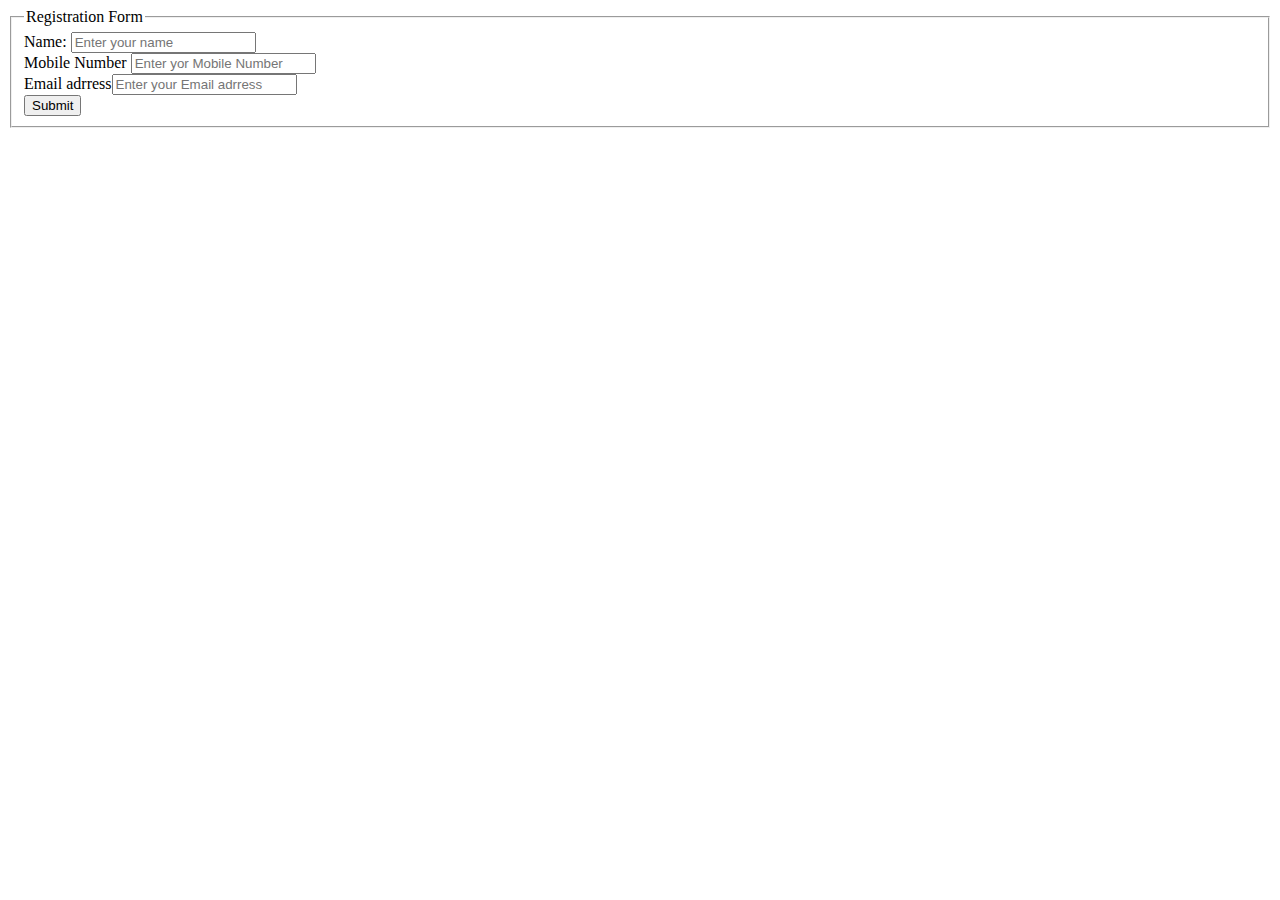
<file: form.html>
<!DOCTYPE html>
<html lang="en">
<head>
    <meta charset="UTF-8">
    <meta name="viewport" content="width=device-width, initial-scale=1.0">
    <title>Document</title>
</head>
<body>
    <form>
        <fieldset>
            <legend> Registration Form </legend>
            <label for="Form">Name:</label> <input type="text" placeholder="Enter your name"/> </br>
            <label for="Form">Mobile Number</label> <input type="text" placeholder="Enter yor Mobile Number"/> </br>
            <label for="Form">Email adrress</label><input type="text" placeholder="Enter your Email adrress"/> </br>
            <!-- <input type="text" placeholder="Fill the Details"/> </br> -->
            <!-- <input type=" submit" value="save"> -->
            <button type="submit">Submit</button>

        </fieldset>
    </form>
</body>
</html>
</file>
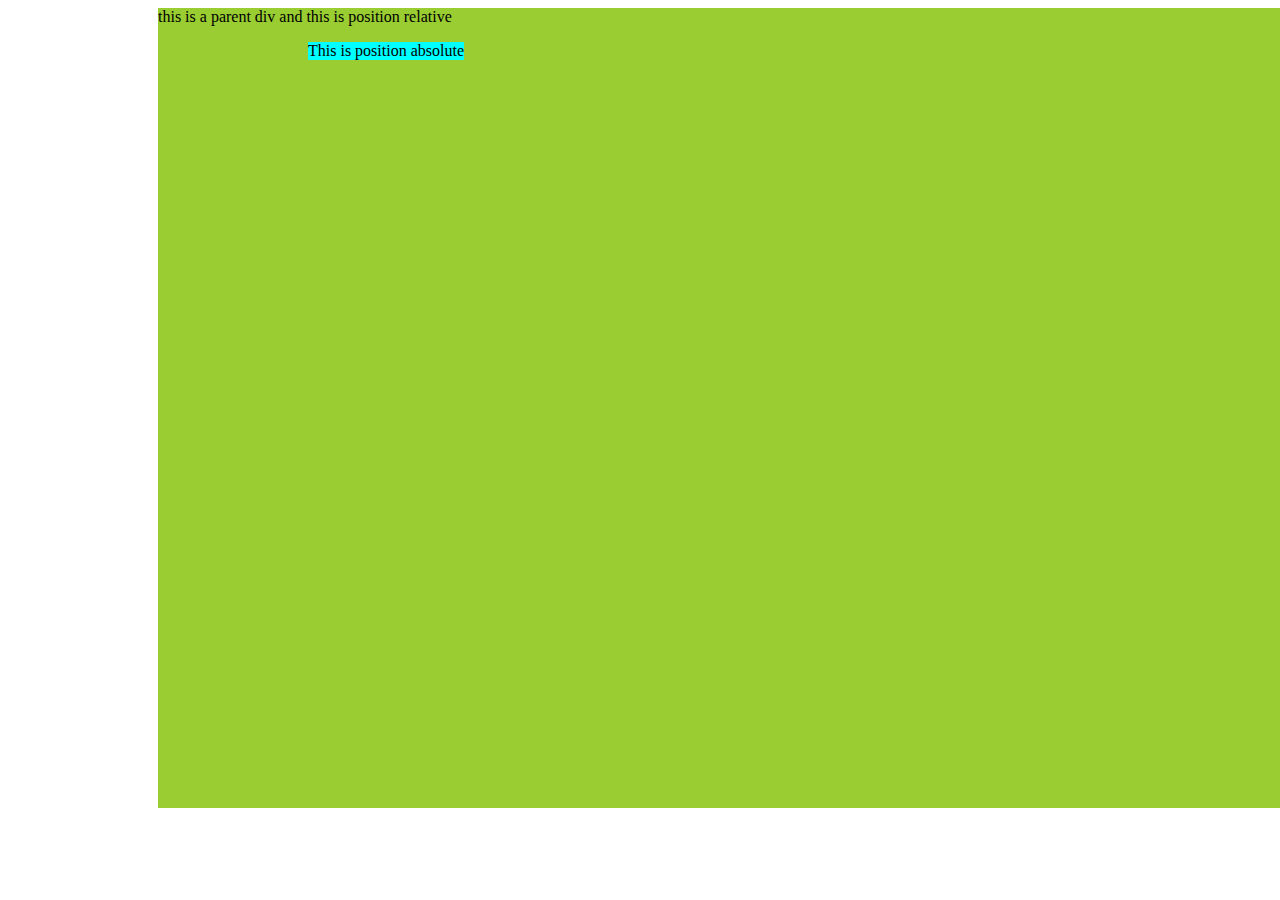
<file: css/Day.html>
<!DOCTYPE html>
<html lang="en">
<head>
    <meta charset="UTF-8">
    <meta name="viewport" content="width=device-width, initial-scale=1.0">
    <title>Document</title>
    <style>
        div {
            background-color: yellowgreen;
            height: 800px;
            width: 100%;
            position: relative;
            left: 150px;


        }
        div p{
            background-color: aqua;
            position: absolute;
            left: 150px;
        }
    </style>
</head>
<body>
    <div>
        this is a parent div  and this is position relative
        <p>
            This is position absolute 
        </p>

    </div>

</body>
</html>
</file>
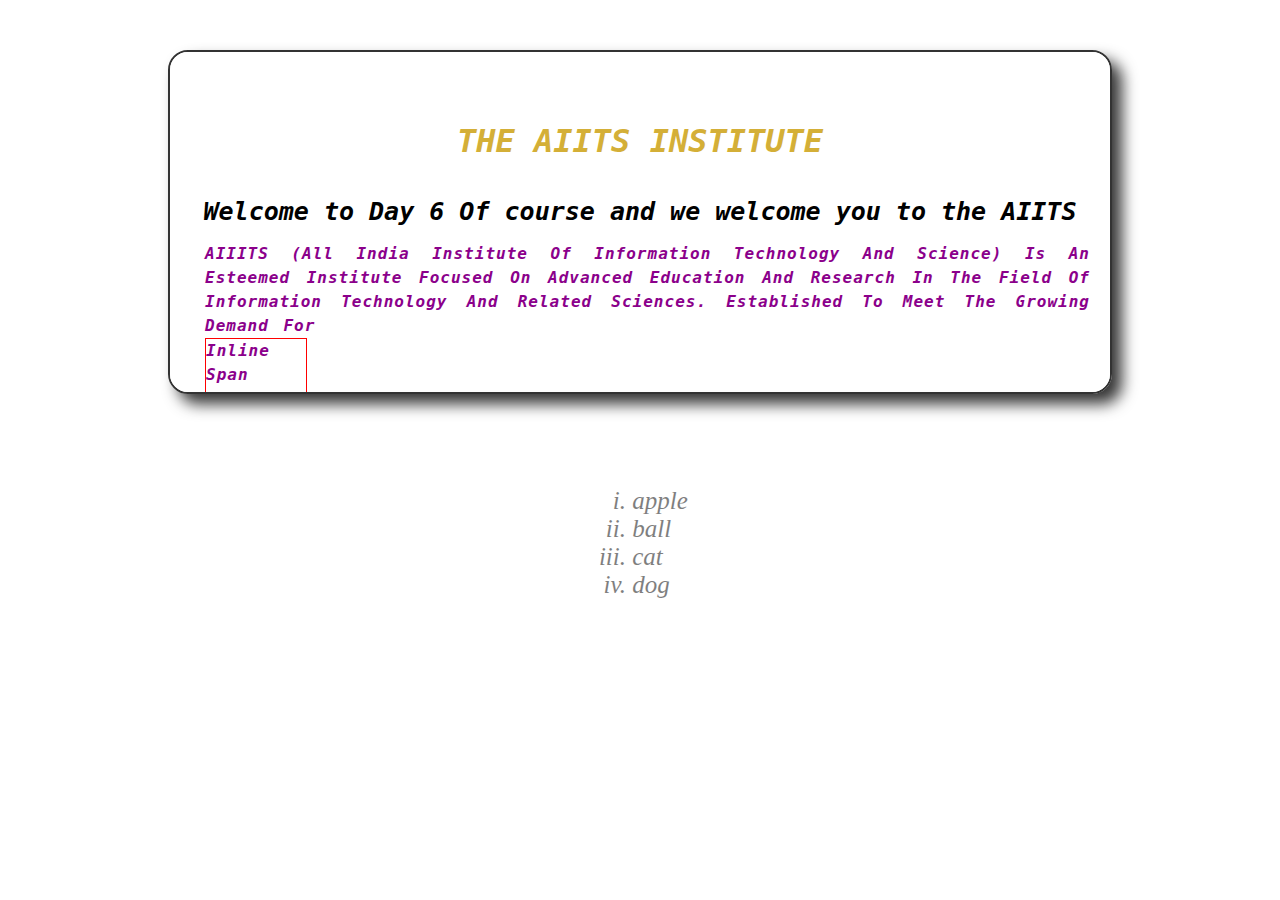
<file: css/Day6.html>
<!DOCTYPE html>
<html lang="en">
<head>
    <meta charset="UTF-8">
    <meta name="viewport" content="width=device-width, initial-scale=1.0">
    <title>Document</title>
    <link rel="stylesheet" href="style6.css">
</head>
<body>
    <!-- <span>
    <a href="#" >THE AIITS INSTITUTE</a><br>
    </span> -->
    <div> 
        <h1>
            <a href="https://www.aiiits.com/" >THE AIITS INSTITUTE</a><br>
        </h1>  
        <!-- <a href="#" >THE AIITS INSTITUTE</a><br> -->
        Welcome to Day 6  Of course and we welcome you to the AIITS
        
            <!-- <a href="#" >THE AIITS INSTITUTE</a><br> -->
            <h3>
                AIIITS (All India Institute of Information Technology and Science) is an esteemed institute focused on advanced education and research in the field of information technology and related sciences. Established to meet the growing demand for <span class="a"> inline span </span>skilled professionals in the IT sector, AIIITS offers a range of programs including undergraduate and postgraduate degrees, certification courses, and workshops in areas such as software development, data science, cybersecurity, and artificial intelligence. The institute boasts a state-of-the-art infrastructure, experienced faculty, and strong industry partnerships, providing students with hands-on experience and opportunities to engage in innovative projects. AIIITS aims to empower the next generation of technologists and innovators, preparing them for the dynamic challenges of the IT landscape.
            </h3>

        </div><br>
        <ul>
            <li>apple</li>
            <li>ball</li>
            <li>cat</li>
            <li>dog</li>
        </ul>

   
    
        <!-- <a href="#" >THE AIITS INSITITUE</a> -->

    
</body>
</html>
</file>
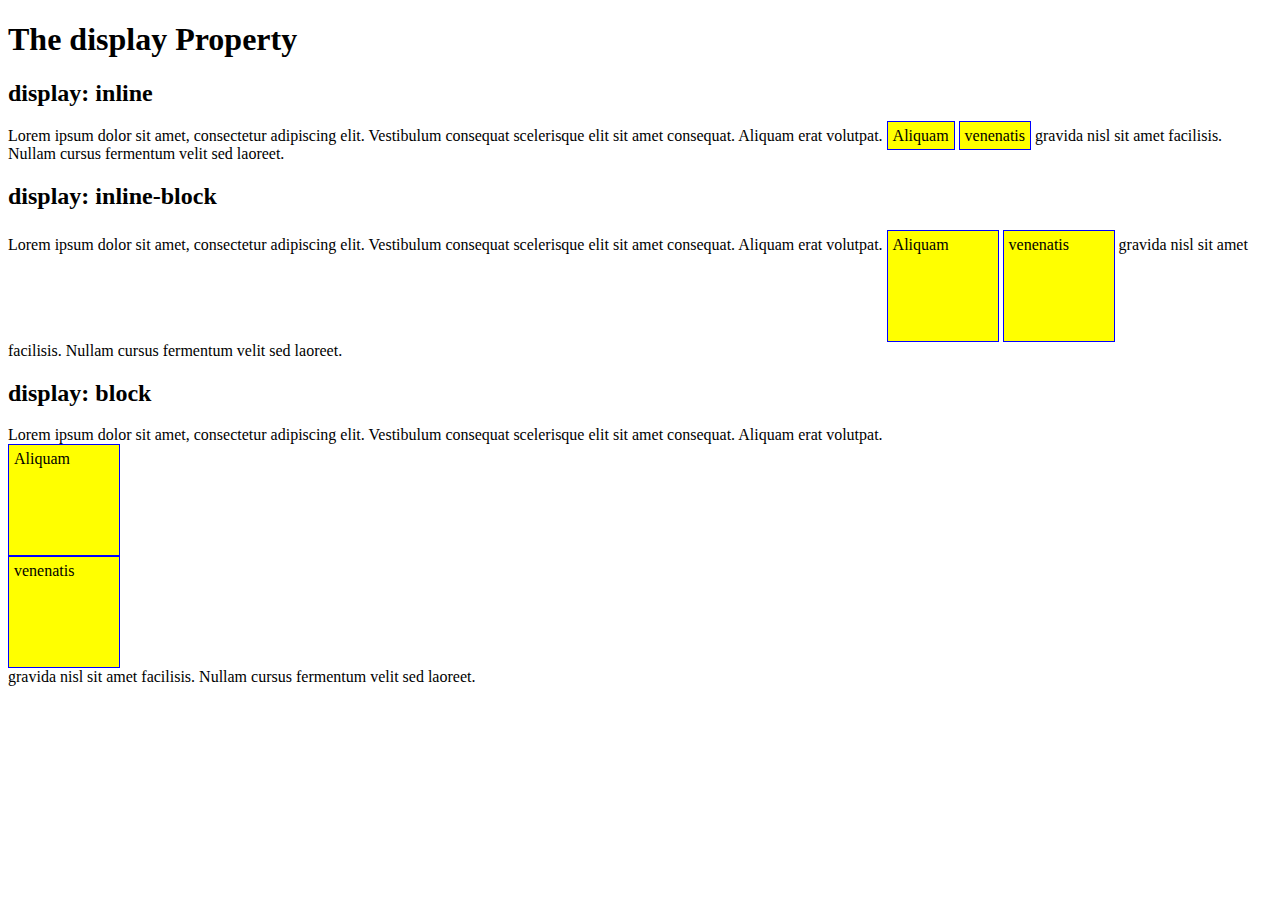
<file: css/Day7.html>
<!DOCTYPE html>
<html>
<head>
<style>
span.a {
  display: inline; /* the default for span */
  width: 100px;
  height: 100px;
  padding: 5px;
  border: 1px solid blue;  
  background-color: yellow; 
}


span.b {
  display: inline-block;
  width: 100px;
  height: 100px;
  padding: 5px;
  border: 1px solid blue;    
  background-color: yellow; 
}


span.c {
  display: block;
  width: 100px;
  height: 100px;
  padding: 5px;
  border: 1px solid blue;    
  background-color: yellow; 
}
</style>
</head>
<body>


<h1>The display Property</h1>


<h2>display: inline</h2>
<div>Lorem ipsum dolor sit amet, consectetur adipiscing elit. Vestibulum consequat scelerisque elit sit amet consequat. Aliquam erat volutpat. <span class="a">Aliquam</span> <span class="a">venenatis</span> gravida nisl sit amet facilisis. Nullam cursus fermentum velit sed laoreet. </div>


<h2>display: inline-block</h2>
<div>Lorem ipsum dolor sit amet, consectetur adipiscing elit. Vestibulum consequat scelerisque elit sit amet consequat. Aliquam erat volutpat. <span class="b">Aliquam</span> <span class="b">venenatis</span> gravida nisl sit amet facilisis. Nullam cursus fermentum velit sed laoreet. </div>


<h2>display: block</h2>
<div>Lorem ipsum dolor sit amet, consectetur adipiscing elit. Vestibulum consequat scelerisque elit sit amet consequat. Aliquam erat volutpat. <span class="c">Aliquam</span> <span class="c">venenatis</span> gravida nisl sit amet facilisis. Nullam cursus fermentum velit sed laoreet. </div>


</body>
</html>
</file>
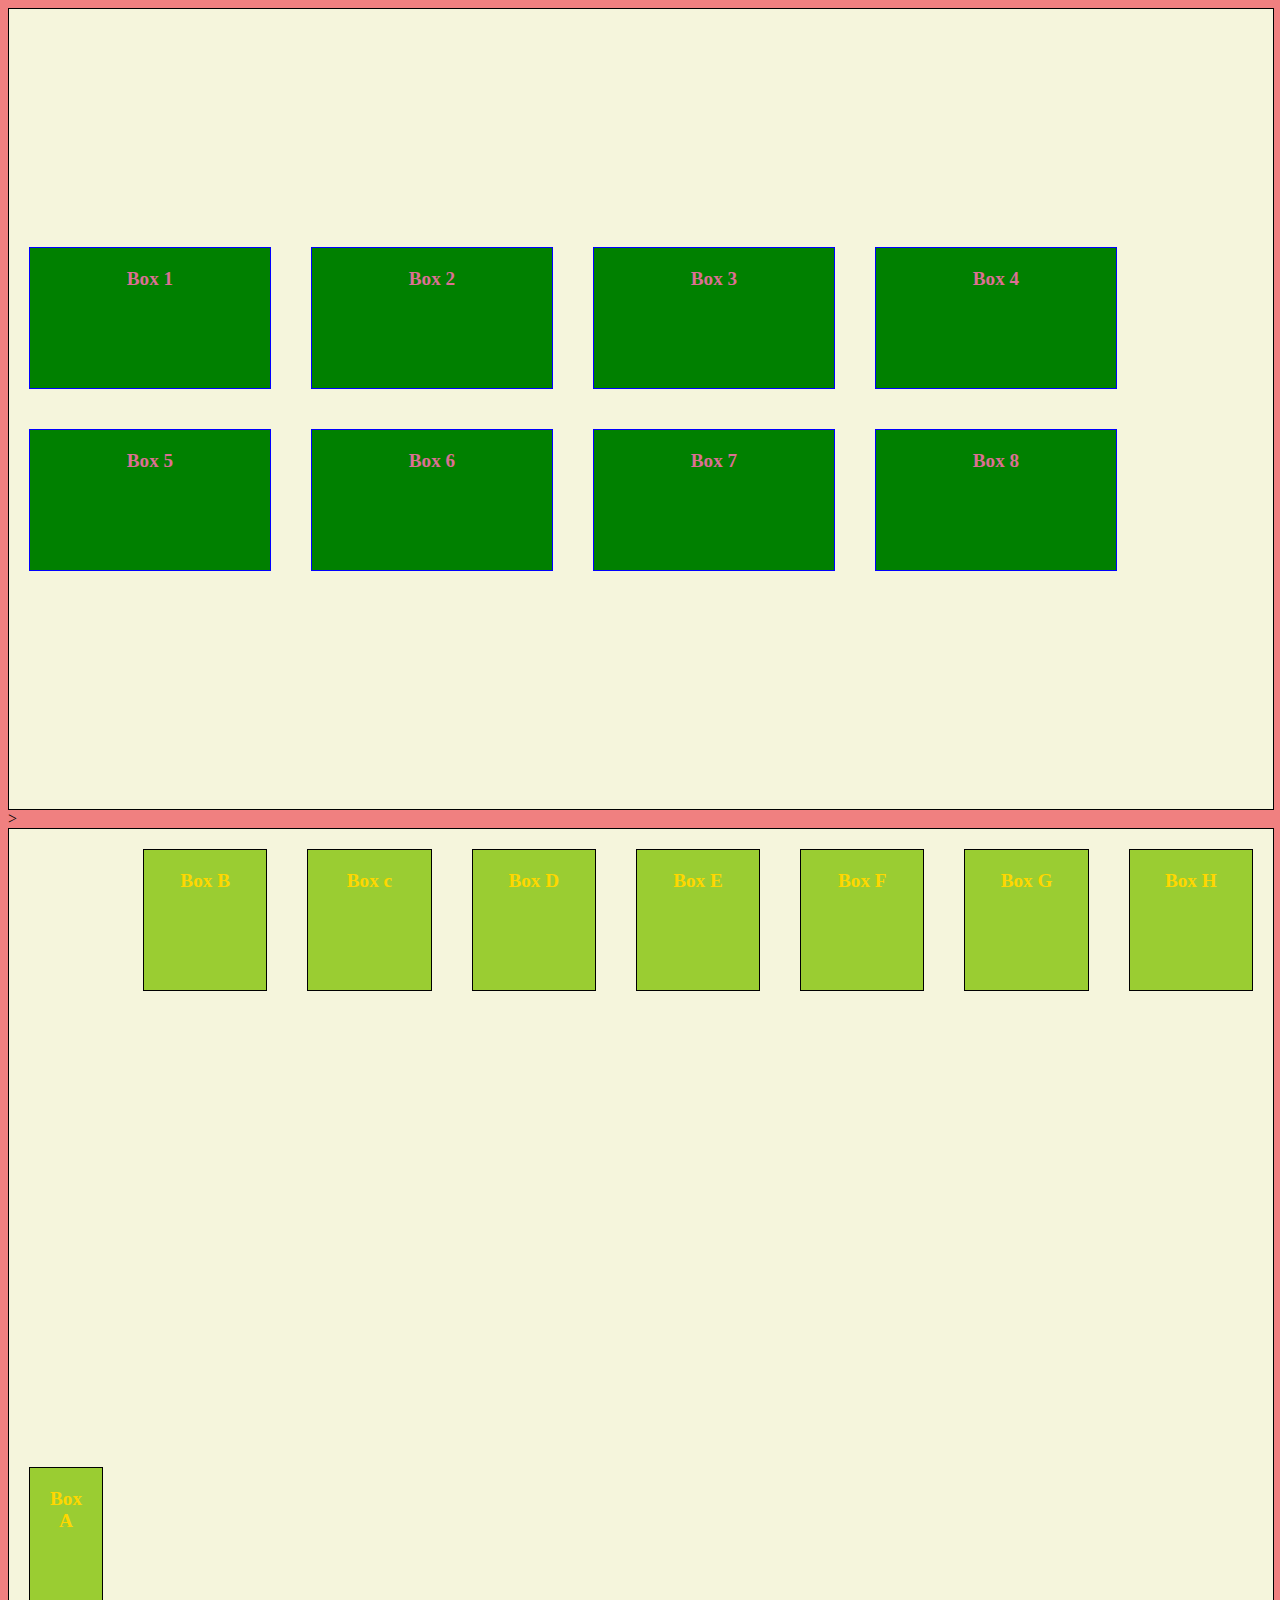
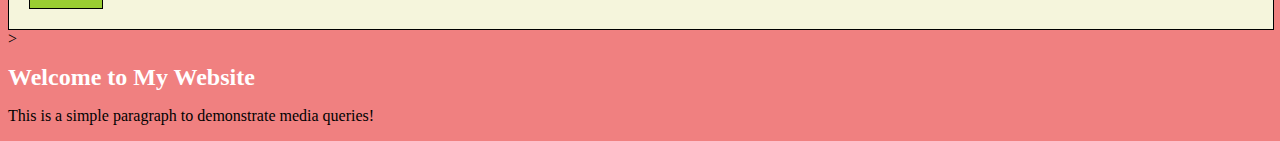
<file: css/day9.html>
<!DOCTYPE html>
<html lang="en">

<head>
    <meta charset="UTF-8">
    <meta name="viewport" content="width=device-width, initial-scale=1.0">
    <title>doc</title>
    <style>
        #main {
            background-color: beige;
            height:800px;
            width: 100%;
            border: 1px solid black;
            display: flex;
            justify-content: flex-start;
            
            flex-wrap: wrap;
            align-content: center;
            
        }
        .xyz {
            background-color: green;
            height: 100px;
            border: 1px solid blue;
            width: 200px;
            padding: 20px;
            margin: 20PX;
            font-family: Cambria, Cochin, Georgia, Times, 'Times New Roman', serif;
            font-size: larger;
            font-weight: 900;
            color: palevioletred;
            text-align: center;
            align-items: flex-start;


        }
        #main-1{
            background-color: beige;
            height:800px;
            width: 100%;
            border: 1px solid black;
            display: flex;
            justify-content: flex-start;
            
            /* flex-wrap: wrap; */
            /* align-content: center; */

        }
        .xyz-1 {
            background-color: yellowgreen;
            height: 100px;
            border: 1px solid black;
            width: 200px;
            padding: 20px;
            margin: 20PX;
            font-family: Cambria, Cochin, Georgia, Times, 'Times New Roman', serif;
            font-size: larger;
            font-weight: 900;
            color: gold;
            text-align: center;
            align-items: flex-start;
            


        }
        .xyz-a {
            background-color: yellowgreen;
            height: 100px;
            border: 1px solid black;
            width: 200px;
            padding: 20px;
            margin: 20PX;
            font-family: Cambria, Cochin, Georgia, Times, 'Times New Roman', serif;
            font-size: larger;
            font-weight: 900;
            color: gold;
            text-align: center;
            /* align-items: flex-start; */
            align-self: flex-end;
            flex-shrink: 4;


        }
        .xyz-b {
            background-color: yellowgreen;
            height: 100px;
            border: 1px solid black;
            width: 200px;
            padding: 20px;
            margin: 20PX;
            font-family: Cambria, Cochin, Georgia, Times, 'Times New Roman', serif;
            font-size: larger;
            font-weight: 900;
            color: gold;
            text-align: center;
            /* align-items: flex-start; */
            align-self: first baseline;
            /* flex-shrink: 4; */
            flex-grow: 3;


        }
        #media {
            height: 100%;
            width: 100%;

        }
        /* body {
    background-color: lightblue;
    font-family: Arial, sans-serif;
    text-align: center;
    padding: 50px; */
/* } */

h1 {
    color: darkblue;
}

p {
    font-size: 20px;
}


@media (min-width: 600px ) {
    body {
        background-color: lightcoral;
    }

    h1 {
        color: white;
        font-size: 24px;
    }

    p {
        font-size: 16px;
    }
}

        

    </style>
</head>

<body>

    <div id="main">
        <div class=" xyz">
            Box 1
        </div>
        <div class=" xyz">
            Box 2
        </div>
        <div class=" xyz">
            Box 3
        </div>
        <div class=" xyz">
            Box 4
        </div>
        <div class=" xyz">
            Box 5
        </div>
        <div class=" xyz">
            Box 6
        </div>
        <div class=" xyz">
            Box 7
        </div>
        <div class=" xyz">
            Box 8
        </div>

        </div>>
    </div>
    <div id="main-1">
        <div class=" xyz-a">
            Box A
        </div>
        <div class=" xyz-b">
            Box B
        </div>
        <div class=" xyz-1">
            Box c
        </div>
        <div class=" xyz-1">
            Box D
        </div>
        
        <div class=" xyz-1">
            Box E
        </div>
        <div class=" xyz-1">
            Box F
        </div>
        <div class=" xyz-1">
            Box G
        </div>
        <div class=" xyz-1">
            Box H
        </div>
    

        </div>>
    </div>
    <h1>Welcome to My Website</h1>
    <p>This is a simple paragraph to demonstrate media queries!</p>
</body>

</html>
</file>
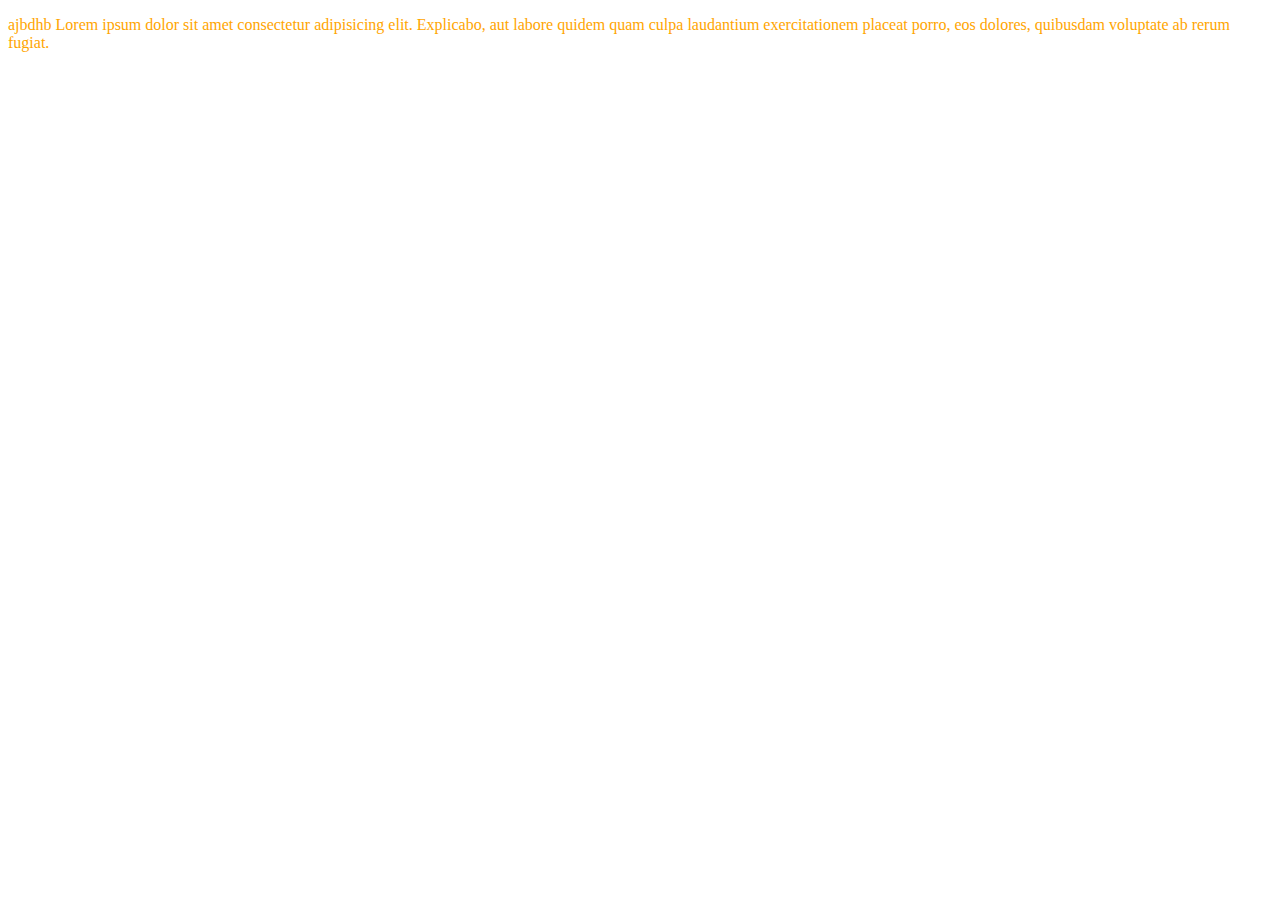
<file: css/internal.html>
<!DOCTYPE html>
<html lang="en">
<head>
    <meta charset="UTF-8">
    <meta name="viewport" content="width=device-width, initial-scale=1.0">
    <title>Document</title>
</head>
<STYle> 
    p { 
        color: orange;
    }
</STYle>
<body>
    <P> ajbdhb Lorem ipsum dolor sit amet consectetur adipisicing elit. Explicabo, aut labore quidem quam culpa laudantium exercitationem placeat porro, eos dolores, quibusdam voluptate ab rerum fugiat.</P>
    
</body>
</html>
</file>
<file: css/style6.css>
div {
    background-color: #fff;
    max-height: 300px;
    width: 80%;
    /* max-width: 900px; */
    padding: 20px;
    margin: 50px auto;
    border: 2px solid #333;
    border-radius: 20px;
    font-family: monospace ;
    font-size: 25px;
    font-weight: bold;
    font-style: italic;
    box-shadow: 10px 10px 15px rgba(4, 4, 4, 0.8);
    text-align: center;
    max-width: 900px;
    
    overflow: auto;
}

h1 a {
    color: #d4af37;
    text-decoration: none;
    font-size: 32px;
    font-weight: bold;
}

span {
    height: 100px;
    width: 100px;
    border: 1px solid red;
    display: block;
    /* visibility: hidden; */
}

h1 a:hover {
    color: #b8860b;
    text-decoration: dotted;
    
}

h3 {
    text-align: justify;
    padding-left: 15px;
    font-size: 16px;
    text-transform: capitalize;
    letter-spacing: 1px;
    word-spacing: 4px;
    line-height: 1.5;
    color: #8b008b;
}

a {
    color: goldenrod;
    cursor: pointer;
    text-decoration: none;
    font-weight: bold;
    transition: color 0.3s ease;
}

a:hover {
    color: darkgoldenrod;
}

ul { 
    justify-self: center;
    font-style: italic;
    font-size: 25px;
    list-style-type: lower-roman;
    opacity: 0.5;
    
    
}
</file>
